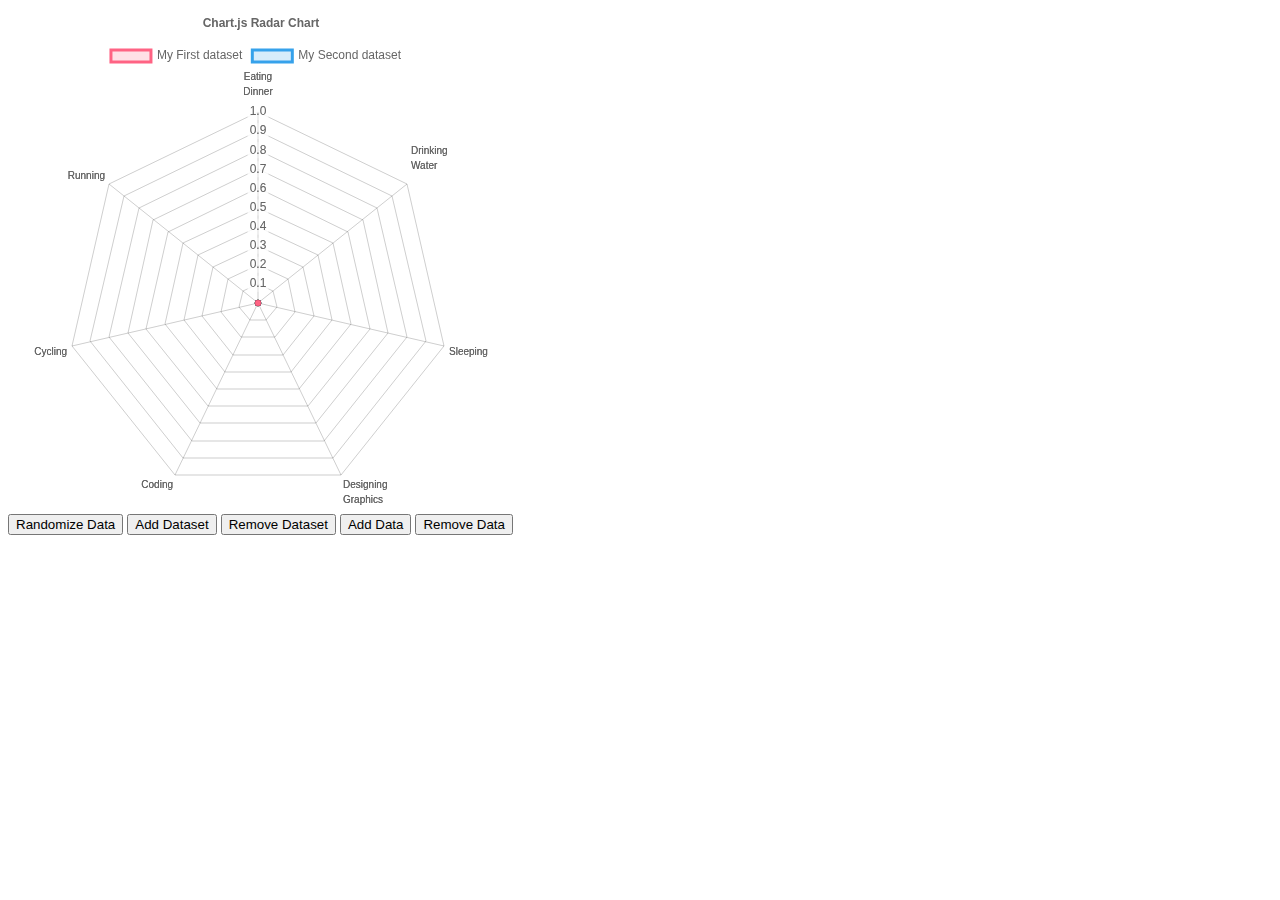
<file: template/radar/radar.html>
<!doctype html>
<html>

<head>
    <title>Radar Chart</title>
    <script src="Chart.bundle.js"></script>
    <script src="utils.js"></script>
    <style>
    canvas {
        -moz-user-select: none;
        -webkit-user-select: none;
        -ms-user-select: none;
    }
    </style>
</head>

<body>
    <div style="width:40%">
        <canvas id="canvas"></canvas>
    </div>
    <button id="randomizeData">Randomize Data</button>
    <button id="addDataset">Add Dataset</button>
    <button id="removeDataset">Remove Dataset</button>
    <button id="addData">Add Data</button>
    <button id="removeData">Remove Data</button>
    <script>
    var randomScalingFactor = function() {
        return Math.round(Math.random() * 0.2);
    };

    var color = Chart.helpers.color;
    var config = {
        type: 'radar',
        data: {
            labels: [["Eating", "Dinner"], ["Drinking", "Water"], "Sleeping", ["Designing", "Graphics"], "Coding", "Cycling", "Running"],
            datasets: [{
                label: "My First dataset",
                backgroundColor: color(window.chartColors.red).alpha(0.2).rgbString(),
                borderColor: window.chartColors.red,
                pointBackgroundColor: window.chartColors.red,
                data: [
                    randomScalingFactor(),
                    randomScalingFactor(),
                    randomScalingFactor(),
                    randomScalingFactor(),
                    randomScalingFactor(),
                    randomScalingFactor(),
                    randomScalingFactor()
                ]
            }, {
                label: "My Second dataset",
                backgroundColor: color(window.chartColors.blue).alpha(0.2).rgbString(),
                borderColor: window.chartColors.blue,
                pointBackgroundColor: window.chartColors.blue,
                data: [
                    randomScalingFactor(),
                    randomScalingFactor(),
                    randomScalingFactor(),
                    randomScalingFactor(),
                    randomScalingFactor(),
                    randomScalingFactor(),
                    randomScalingFactor()
                ]
            },]
        },
        options: {
            legend: {
                position: 'top',
            },
            title: {
                display: true,
                text: 'Chart.js Radar Chart'
            },
            scale: {
              ticks: {
                beginAtZero: true
              }
            }
        }
    };

    window.onload = function() {
        window.myRadar = new Chart(document.getElementById("canvas"), config);
    };

    document.getElementById('randomizeData').addEventListener('click', function() {
        config.data.datasets.forEach(function(dataset) {
            dataset.data = dataset.data.map(function() {
                return randomScalingFactor();
            });
        });

        window.myRadar.update();
    });

    var colorNames = Object.keys(window.chartColors);
    document.getElementById('addDataset').addEventListener('click', function() {
        var colorName = colorNames[config.data.datasets.length % colorNames.length];;
        var newColor = window.chartColors[colorName];

        var newDataset = {
            label: 'Dataset ' + config.data.datasets.length,
            borderColor: newColor,
            backgroundColor: color(newColor).alpha(0.2).rgbString(),
            pointBorderColor: newColor,
            data: [],
        };

        for (var index = 0; index < config.data.labels.length; ++index) {
            newDataset.data.push(randomScalingFactor());
        }

        config.data.datasets.push(newDataset);
        window.myRadar.update();
    });

    document.getElementById('addData').addEventListener('click', function() {
        if (config.data.datasets.length > 0) {
            config.data.labels.push('dataset #' + config.data.labels.length);

            config.data.datasets.forEach(function (dataset) {
                dataset.data.push(randomScalingFactor());
            });

            window.myRadar.update();
        }
    });

    document.getElementById('removeDataset').addEventListener('click', function() {
        config.data.datasets.splice(0, 1);
        window.myRadar.update();
    });

    document.getElementById('removeData').addEventListener('click', function() {
        config.data.labels.pop(); // remove the label first

        config.data.datasets.forEach(function(dataset) {
            dataset.data.pop();
        });

        window.myRadar.update();
    });
    </script>
</body>

</html>
</file>
